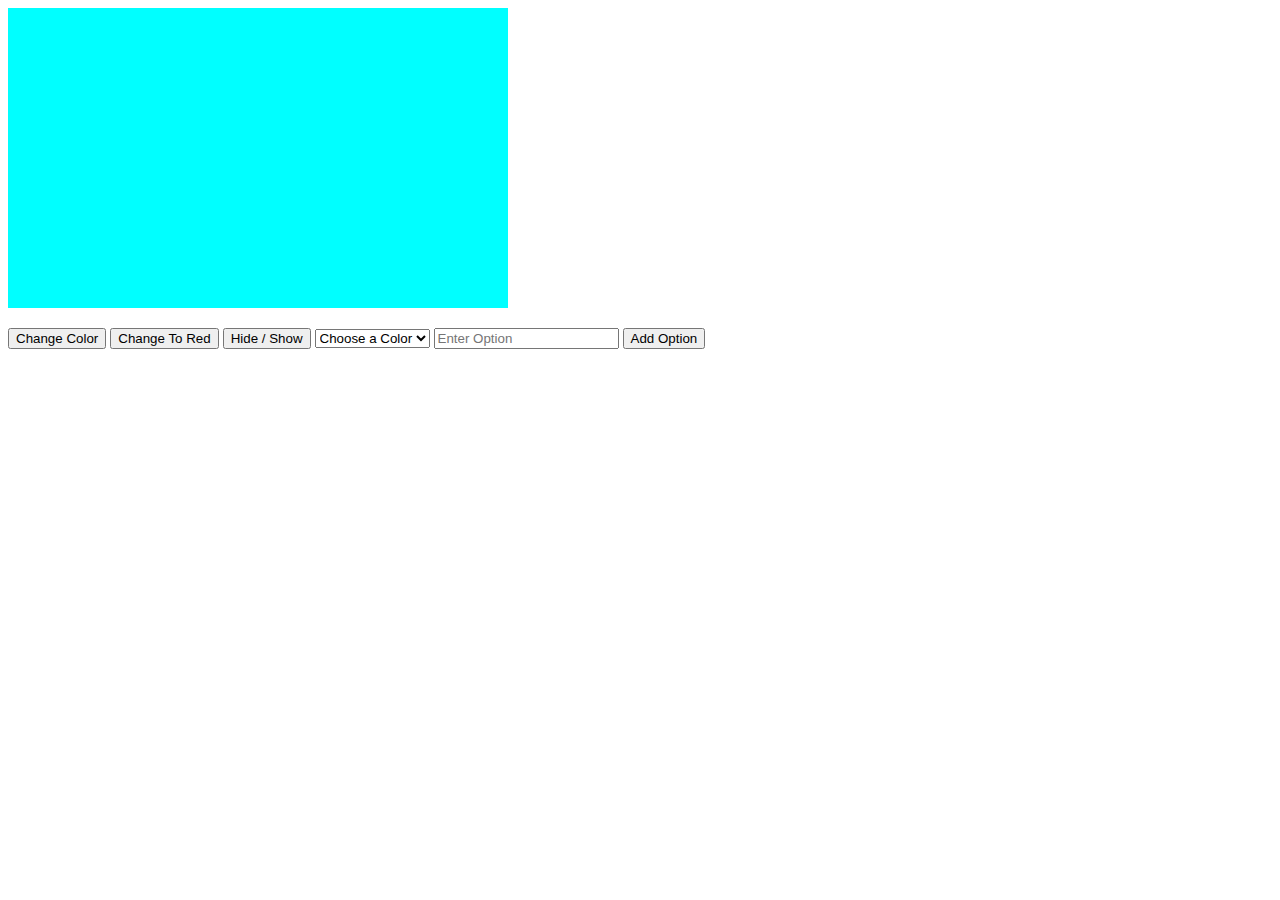
<file: Exam_b/index.html>
<!DOCTYPE html>
<html lang="en">
<head>
    <meta charset="UTF-8">
    <meta name="viewport" content="width=device-width, initial-scale=1.0">
    <link rel="stylesheet" href="style.css">
    <script src="script.js" defer></script>
    <title>Document</title>
</head>
<body>
    <div id="demo"></div>
    <button id="change_color">Change Color</button>
    <button id="change_to_red">Change To Red</button>
    <button id="hide">Hide / Show</button>
    <select name="Change Color" id="select_color">
        <option value="" disabled selected hidden>Choose a Color</option>
        <option value="red">Red</option>
        <option value="yellow">Yellow</option>
        <option value="pink">Pink</option>
    </select>
    <input type="text" id="new_option" placeholder="Enter Option">
    <button id="add_option">Add Option</button>
</body>
</html>
</file>
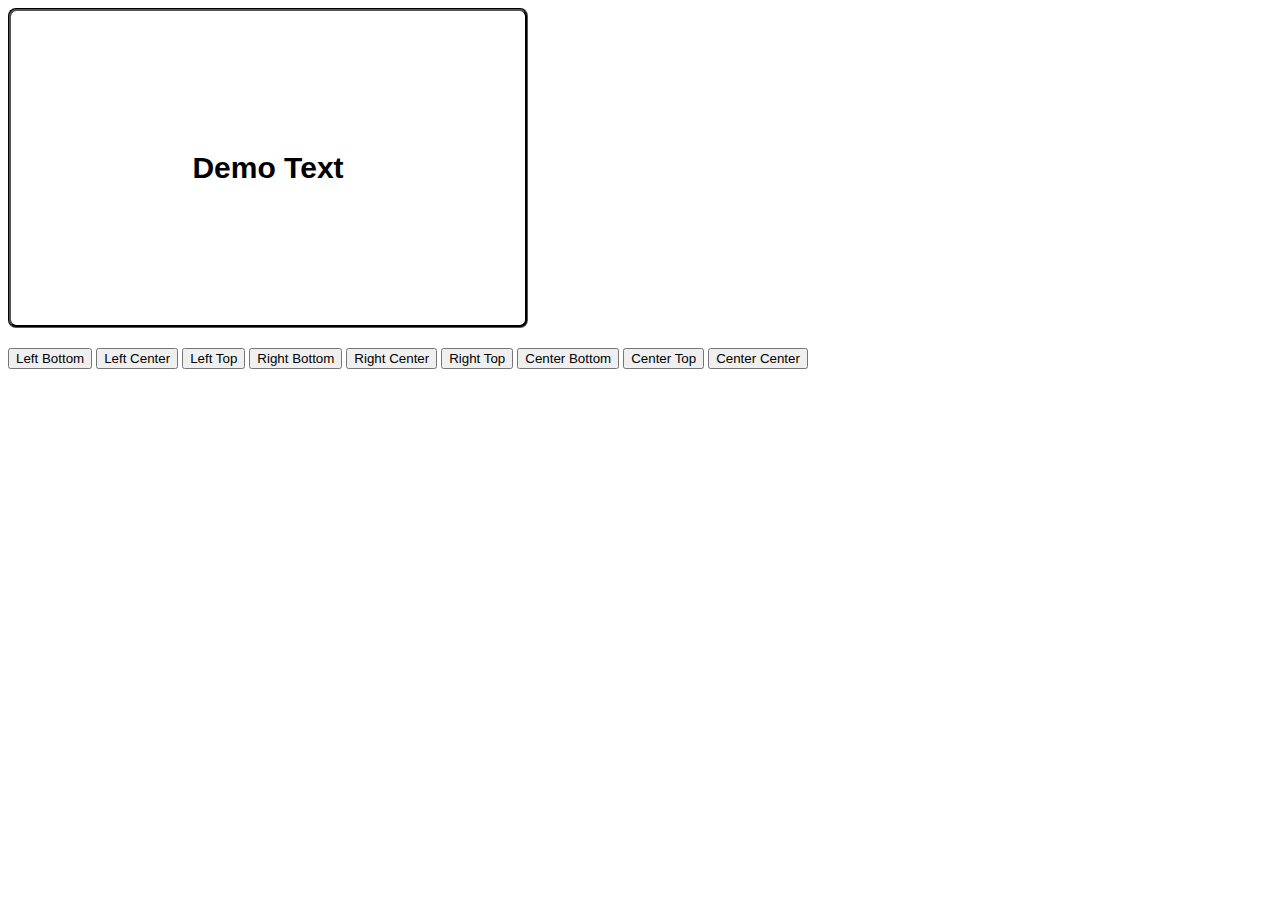
<file: Exam_c/index.html>
<!DOCTYPE html>
<html lang="en">
<head>
    <meta charset="UTF-8">
    <meta name="viewport" content="width=device-width, initial-scale=1.0">
    <link rel="stylesheet" href="style.css">
    <script src="script.js" defer></script>
    <title>Document</title>
</head>
<body>
    <div id="demo">
        <p>Demo Text</p>
    </div>
    <div id="butons">
        <button  class="action_button" id="lb">Left Bottom</button >
        <button  class="action_button" id="lc">Left Center</button >
        <button  class="action_button" id="lt">Left Top</button >
        <button  class="action_button" id="rb">Right Bottom</button >
        <button  class="action_button" id="rc">Right Center</button >
        <button  class="action_button" id="rt">Right Top</button >
        <button  class="action_button" id="cb">Center Bottom</button >
        <button  class="action_button" id="ct">Center Top</button >
        <button  class="action_button" id="cc">Center Center</button>
    </div>
</body>
</html>
</file>
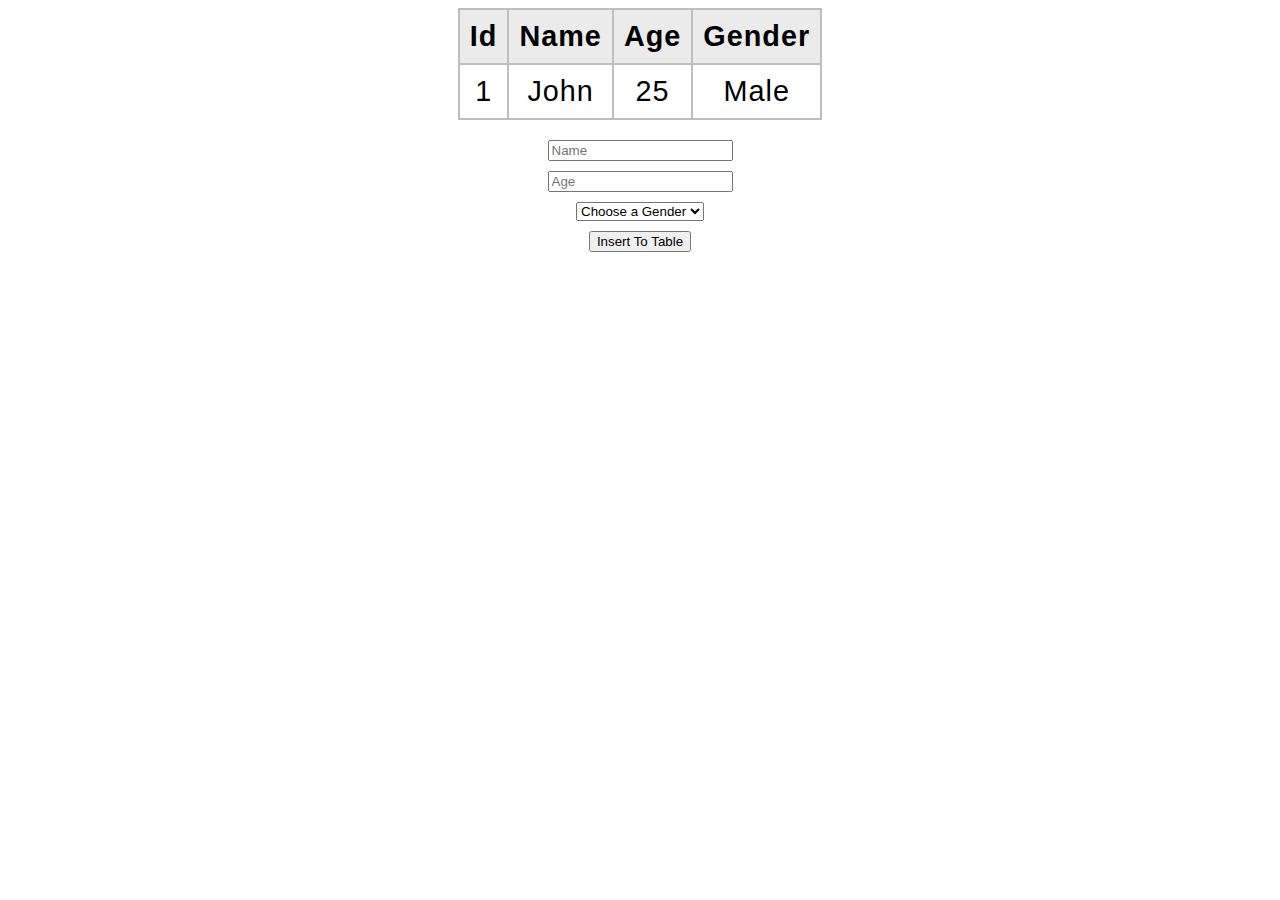
<file: Exam_d/index.html>
<!DOCTYPE html>
<html lang="en">
<head>
    <meta charset="UTF-8">
    <meta name="viewport" content="width=device-width, initial-scale=1.0">
    <script src="script.js" defer></script>
    <link rel="stylesheet" href="style.css">
    <title>Document</title>
</head>
<body>
    <div id="table_container">
        <table id="table">
            <thead id="thead">
                <tr>
                    <th>Id</th>
                    <th>Name</th>
                    <th>Age</th>
                    <th>Gender</th>
                </tr>
            </thead>
            <tbody id="tbody">
                <tr>
                    <td>1</td>
                    <td>John</td>
                    <td>25</td>
                    <td>Male</td>
                </tr>
            </tbody>
        </table>
    </div>
    <div id="insert_container">
        <form action="#" id="insert_form">
            <input type="text" id="name" placeholder="Name" required>
            <input type="number" id="age" placeholder="Age" required>
            <select id="gender" placeholder="Gender" required>
                <option value="" disabled selected hidden>Choose a Gender</option>
                <option value="Male">Male</option>
                <option value="Female">Female</option>
            </select>
            <button id="insert_button">Insert To Table</button>
        </form>
    </div>
</body>
</html>
</file>
<file: Exam_b/style.css>
#demo {
    height: 300px;
    width: 500px;
    background-color: aqua;
    margin-bottom: 20px;
}
</file>
<file: Exam_c/style.css>
#demo {
    height: 300px;
    width: 500px;
    margin-bottom: 20px;
    border-color: black;
    border-radius: 8px;
    border-style: groove;
    padding: 7px;
    display: flex;
    justify-content: center;
    align-items: center;
    align-content: center;
}

#demo p {
    font-size: 30px;
    font-weight: bold;
    font-family: 'Lucida Sans', 'Lucida Sans Regular', 'Lucida Grande', 'Lucida Sans Unicode', Geneva, Verdana, sans-serif;
}
</file>
<file: Exam_d/style.css>
body {
    font-family: Arial, Helvetica, sans-serif;
}


#table_container {
    display: flex;
    justify-content: center;
    align-items: center;
    align-content: center;
}

#table {
    border-collapse: collapse;
    border: 2px solid rgb(200, 200, 200);
    letter-spacing: 1px;
    font-size: 1.8rem;
    text-align: center;
    margin-bottom: 20px;
}

th {
    background-color: rgb(235, 235, 235);
    border: 2px solid rgb(190, 190, 190);
    padding: 10px;
}

td {
    border: 2px solid rgb(190, 190, 190);
    padding: 10px;
}

#insert_container {
    display: flex;
    justify-content: center;
    align-items: center;
    align-content: center;
}

#insert_form {
    display: flex;
    justify-content: center;
    align-items: center;
    align-content: center;
    flex-direction: column;
    margin-bottom: 20px;
    gap: 10px;
}
</file>
